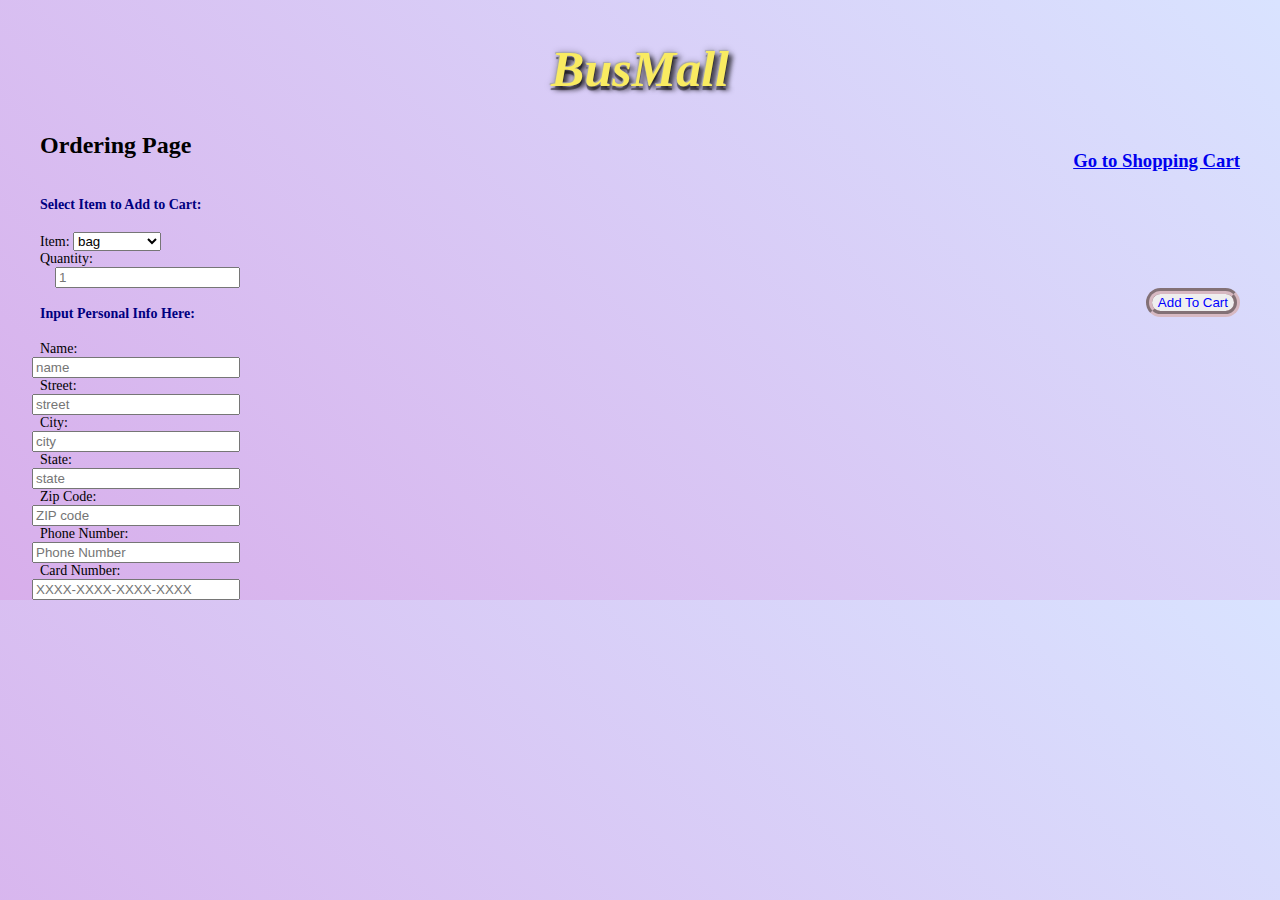
<file: index.html>
<!DOCTYPE html>
<html>
  <head>
    <meta charset="utf-8">
    <title>Bus Mall Order Form</title>
    <link rel="stylesheet" href="style.css" />

  </head>
  <body>

    <h1>BusMall</h1>

    <h3><a href="cart.html">Go to Shopping Cart</a></h3>
    <h2>Ordering Page</h2>


    <form>
      <section id="order_info">
        <h4>Select Item to Add to Cart:</h4>
        Item: <select id="select"></select>
        <br />
        Quantity: <input id="quantity" type="number" placeholder="1"/>
        <br />
      </section>

      <section class="personal_info">
        <h4>Input Personal Info Here: </h4>
        Name:
        <input class="input" id="personName_input" type="text" placeholder="name" />
        <br />
        Street:
        <input class="input" id="street_input" type="text" placeholder="street"/>
        <br />
        City:
        <input class="input" id="city_input" type="text" placeholder="city"/>
        <br />
        State:
        <input class="input" id="state_input" type="text" placeholder="state" />
        <br />
        Zip Code:
        <input class="input" id="zip_input" type="text" placeholder="ZIP code" />
        <br />
        Phone Number:
        <input class="last_input" id="phone_input" type="text" placeholder="Phone Number" />

        <br />
        Card Number:
        <input class="last_input" id="credit_input" type="text" placeholder="XXXX-XXXX-XXXX-XXXX" />
        <br />
      </section>

      <!-- on press clear input fields -->
      <button id="submit">Add To Cart</button>


    </form>

    <script src="data.js" type="text/javascript"></script>
    <script src="index.js" type="text/javascript"></script>
  </body>
</html>
</file>
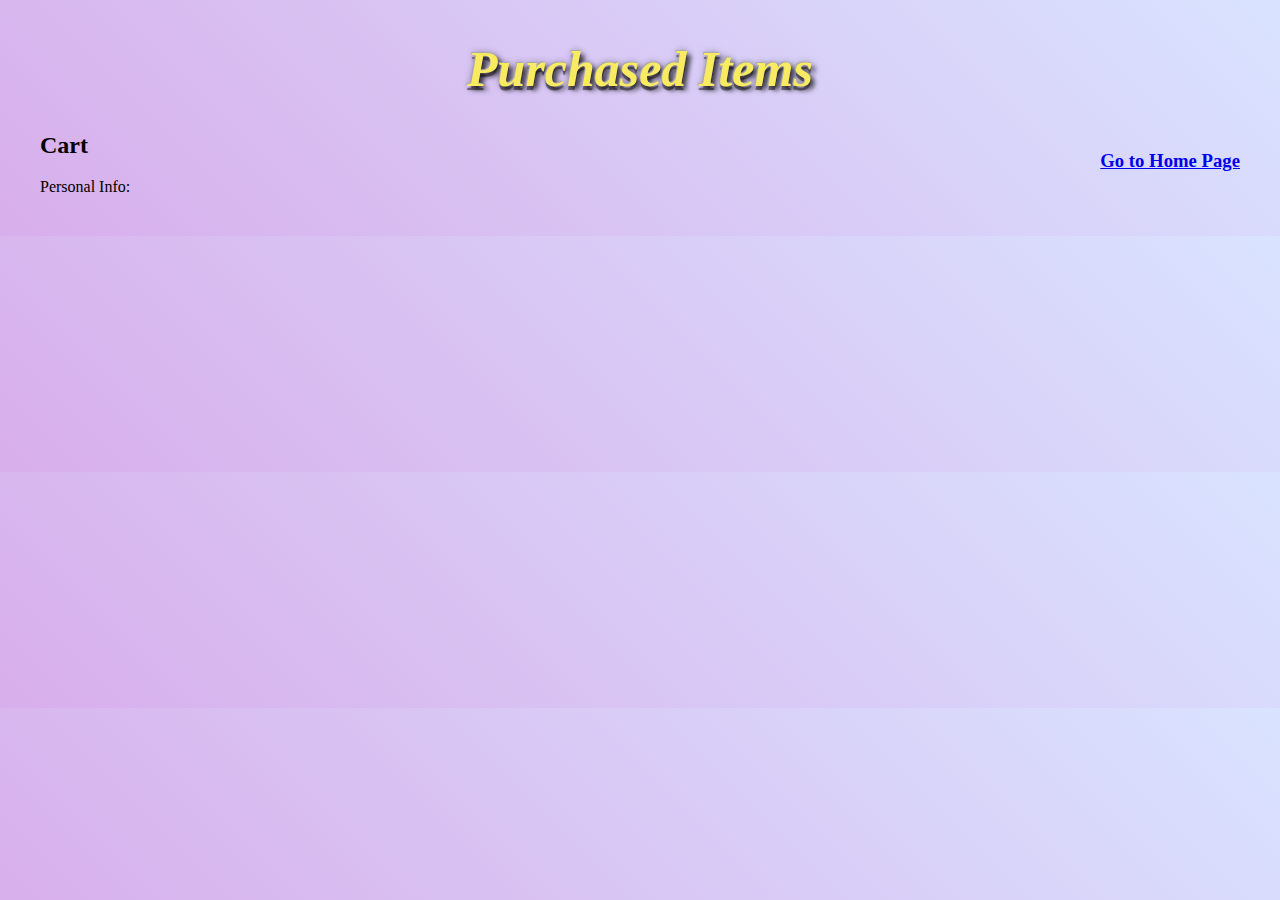
<file: cart.html>
<!DOCTYPE html>
<html>
  <head>
    <meta charset="utf-8">
    <title>Bus Mall Cart</title>
    <link rel="stylesheet" href="style.css" />
  </head>

  <body>
    <h1>Purchased Items</h1>
    <h3><a href="index.html">Go to Home Page</a></h3>
    <h2>Cart</h2>

    <ul id="cart_items">
    </ul>

    Personal Info:
    <ul id="personal_info">
    </ul>
    <section id= "orderCartList">
    </section>
    <script src="data.js" type="text/javascript"></script>
    <script src="cart.js" type="text/javascript"></script>
  </body>
</html>
</file>
<file: style.css>
body {
  background: linear-gradient(45deg, #D8AEEB, #D9E3FF);
  margin: 40px;
}

h1{
  color: #F9EB61;
  text-align: center;
  font-family: sans-serif cursive;
  font-style: italic;
  font-size: 50px;
  border-radius: 10px;
  text-shadow: -1px -1px 1px #aaa,
             0px 4px 1px rgba(0,0,0,0.5),
             4px 4px 5px rgba(0,0,0,0.7),
             0px 0px 7px rgba(0,0,0,0.4);
}
h3 {
  color: #2465A4;
  weight: bold;
}

h4{
  color: navy;
}

Section {
  display: inline-block;
  float: left;
  clear: left;
  width: 200px;
  text-align: right 500px;
  font-size: 14px;
  min-width: 200px;
  max-width: 450px;
}
.input {
  display: -webkit-flex;
  width: 100%;
  min-width: 100px;
  max-width: 600px;
  /*max-height: 400px;*/
}
.last_input {
  display: -webkit-flex;
  width: 100%;
  min-width: 100px;
  max-width: 600px;
}
button{
  border: groove .5em, #D7B9C2 ;
  border-radius: 2em;
  color: blue;
  float: right;
}

input {
  display: inline-block;
  float: right;
}
h3 {
  float: right;
}

img {
  width: 150px;

}

ul {
  list-style-type: none;
}

#cart_items li {
  padding: 30px;
}
</file>
